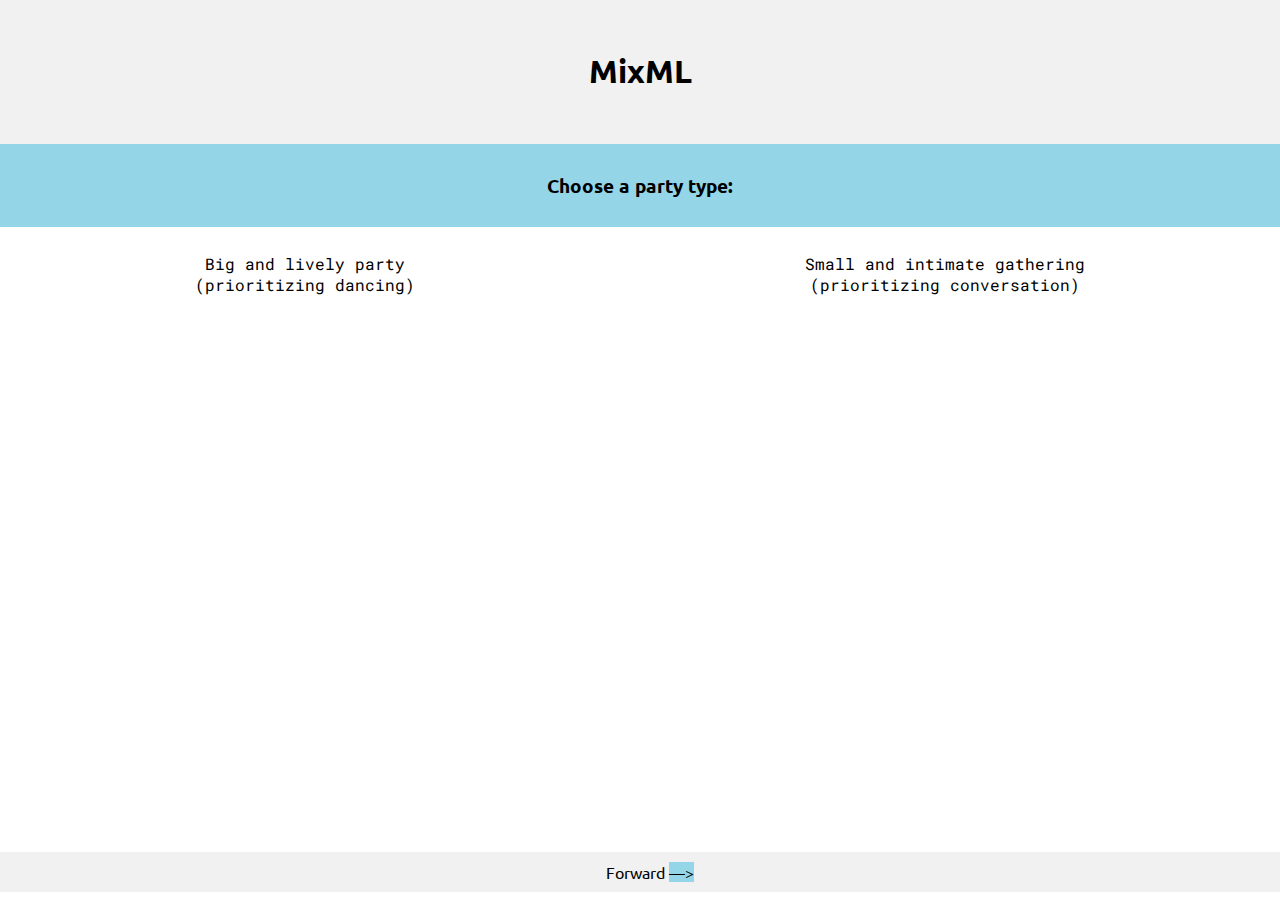
<file: index.html>
<!doctype html>
<html lang="en">
  <head>
    <!-- Required meta tag -->
    <meta charset="utf-8">
    <title>MixML</title>
    <!-- <link href="https://fonts.googleapis.com/css2?family=Ubuntu&display=swap" rel="stylesheet"> -->
    <link href="https://fonts.googleapis.com/css2?family=Roboto+Mono:wght@500&family=Ubuntu&display=swap" rel="stylesheet"> 
  <link rel="stylesheet" type="text/css" href="mixml.css">
</head>
<body>
  <div class="grid-container-1">
    <div class="header"><h1>MixML</h1></div>
    <div class="subheader"><h3>Choose a party type:</h3></div>
       <div class="left1"><p>Big and lively party<br />(prioritizing dancing)</p></div>
    <div class="right1"><p>Small and intimate gathering<br />(prioritizing conversation)</p></div>
    <div class="footer">Forward <a href="2.html">&mdash;&gt;</a></div>
</div>
</body>
</html>
</file>
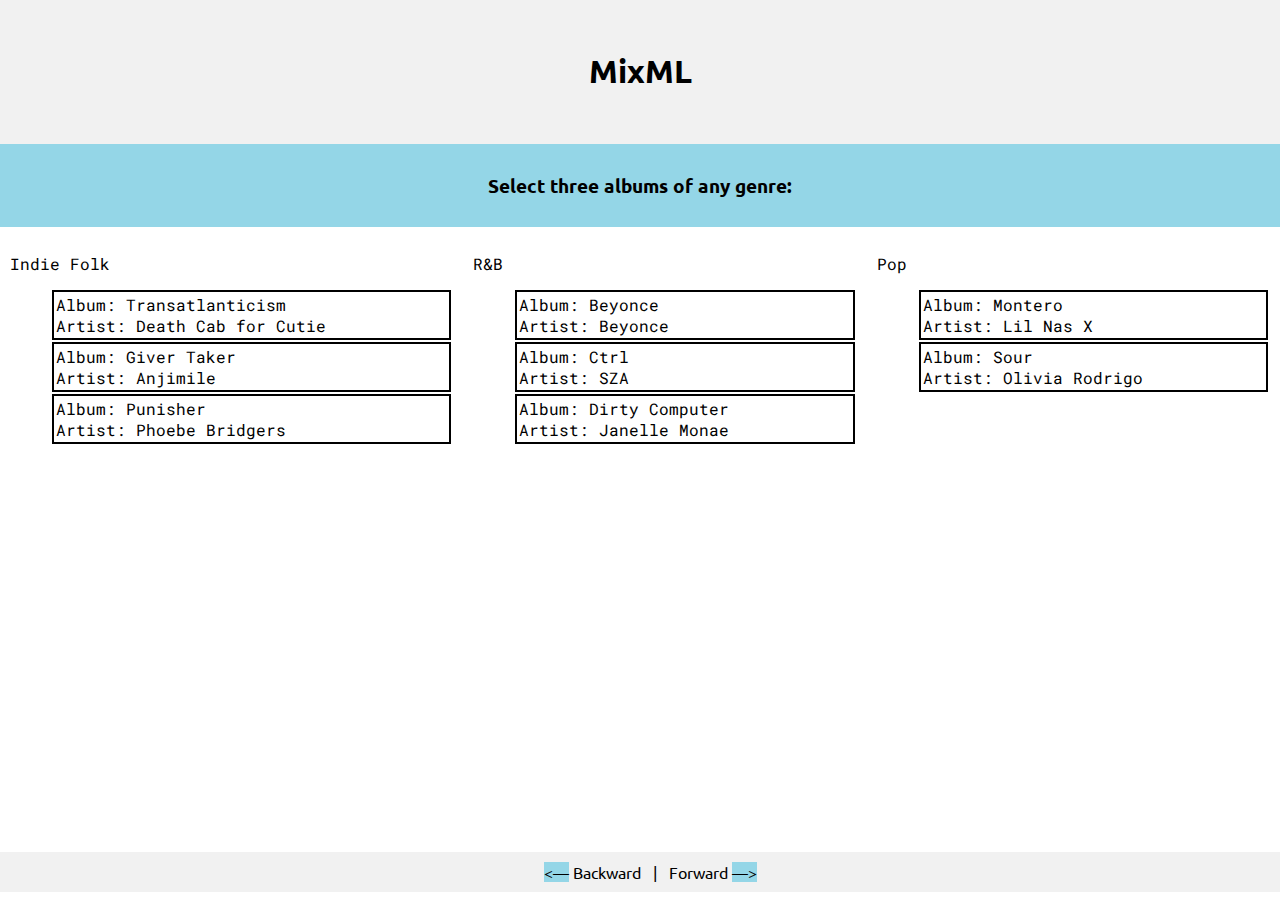
<file: 2.html>
<!doctype html>
<html lang="en">
  <head>
    <!-- Required meta tag -->
    <meta charset="utf-8">
    <title>MixML</title>
    <!-- <link href="https://fonts.googleapis.com/css2?family=Ubuntu&display=swap" rel="stylesheet"> -->
    <link href="https://fonts.googleapis.com/css2?family=Roboto+Mono:wght@500&family=Ubuntu&display=swap" rel="stylesheet"> 
  <link rel="stylesheet" type="text/css" href="mixml.css">
</head>
<body>
  <div class="grid-container-2">
    <div class="header"><h1>MixML</h1></div>
    <div class="subheader"><h3>Select three albums of any genre:</h3></div>
    <div class="left2"><p>Indie Folk<br />
      <ul>
        <li class="borderlist">Album: Transatlanticism<br />Artist: Death Cab for Cutie</li>
        <li class="borderlist">Album: Giver Taker<br />Artist: Anjimile</li>
        <li class="borderlist">Album: Punisher<br />Artist: Phoebe Bridgers</li>
      </ul>
    </p></div>
    <div class="middle"><p>R&B<br />
      <ul>
        <li class="borderlist">Album: Beyonce<br />Artist: Beyonce</li>
        <li class="borderlist">Album: Ctrl<br />Artist: SZA</li> 
        <li class="borderlist">Album: Dirty Computer<br />Artist: Janelle Monae</li>
      </ul>
    </p>
  </div>
    <div class="right2"><p>Pop<br />
      <ul>
        <li class="borderlist">Album: Montero<br />Artist: Lil Nas X</li>
        <li class="borderlist">Album: Sour<br />Artist: Olivia Rodrigo</li>
      </ul>
    </p>
  </div>
    <div class="footer"><a href="index.html">&lt;&mdash;</a> Backward&nbsp;&nbsp;&nbsp;|&nbsp;&nbsp;&nbsp;Forward <a href="3.html">&mdash;&gt;</a></div>
</div>
</body>
</html>
</file>
<file: mixml.css>
html {
	background: #FFFFFF;
	margin:  0;
	min-height: 100%;
}


body {
	color: #000000;
	margin: 0;
  overflow: scroll;
}

h1, h3 {
	font-family: 'Ubuntu', sans-serif;
}

/* Style the header */
.header {
  grid-area: header;
  background-color: #f1f1f1;
  padding: 30px;
  text-align: center;
}

.subheader {
  grid-area: subheader;
  background-color: #94d6e7;
  padding: 10px;
  text-align: center;
}

/* The grid container */
.grid-container-1 {
  display: grid;
  grid-template-areas: 
    'header header header header' 
    'subheader subheader subheader subheader'
    'left left right right' 
    'footer footer footer footer';
} 

.grid-container-2 {
  display: grid;
  grid-template-areas: 
    'header header header header header header ' 
    'subheader subheader subheader subheader subheader subheader'
    'left left middle middle right right' 
    'footer footer footer footer footer footer';
} 

.left1,.right1{
  text-align: center;
  max-height: 400px;
  overflow: scroll;
}

.left1,.left2,
.right1,.right2,
.middle {
  padding: 10px;
  font-family: 'Roboto Mono', monospace;
}

/* Style the left column */
.left1,.left2{
  grid-area: left;
}

/* Style the middle column */
.middle {
  grid-area: middle;
}

/* Style the right column */
.right1,.right2 {
  grid-area: right;
}

/* Style the footer */
.footer {
  font-family: 'Ubuntu', sans-serif;
  grid-area: footer;
  background-color: #f1f1f1;
  padding: 10px;
  text-align: center;
  position:absolute;
  bottom:0;
  margin-bottom: 8px;
  min-width: 100%;
}

.grid-container-2 ul {
	list-style-type: none;
}

.grid-container-2 ul li:hover {
	background-color: #94d6e7;
}

.borderlist{
	padding: 2px;
	margin:  2px;
	border-width: 2px;
	border-style: solid;
	border-color: #000000;
	list-style-position: inside;
}

a {
	color: #000000;
	background-color: #94d6e7;
	text-decoration: none;
}

/*.grid-container {
  display: grid;
  grid-template-columns: 3fr 3fr 1fr 1fr 3fr;
  100% 100% 40% 40% 100%;
 }
 */
</file>
